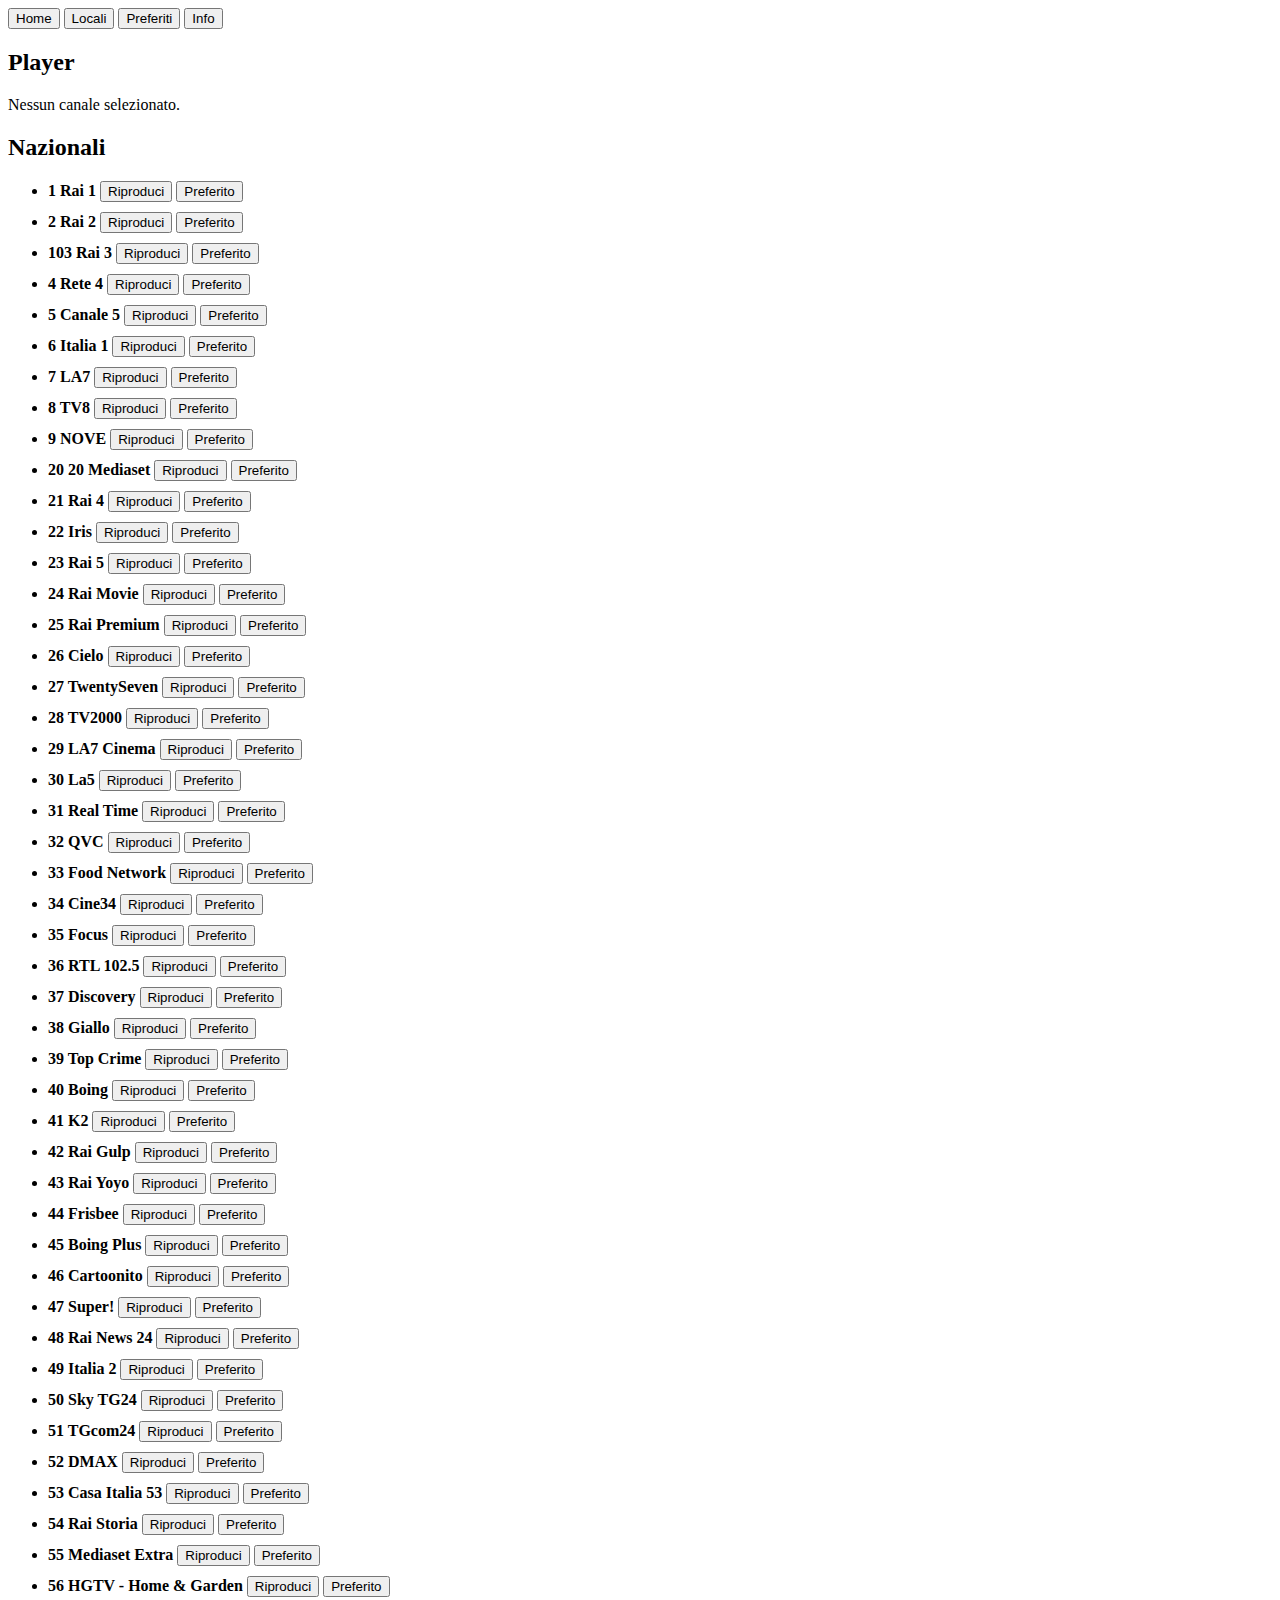
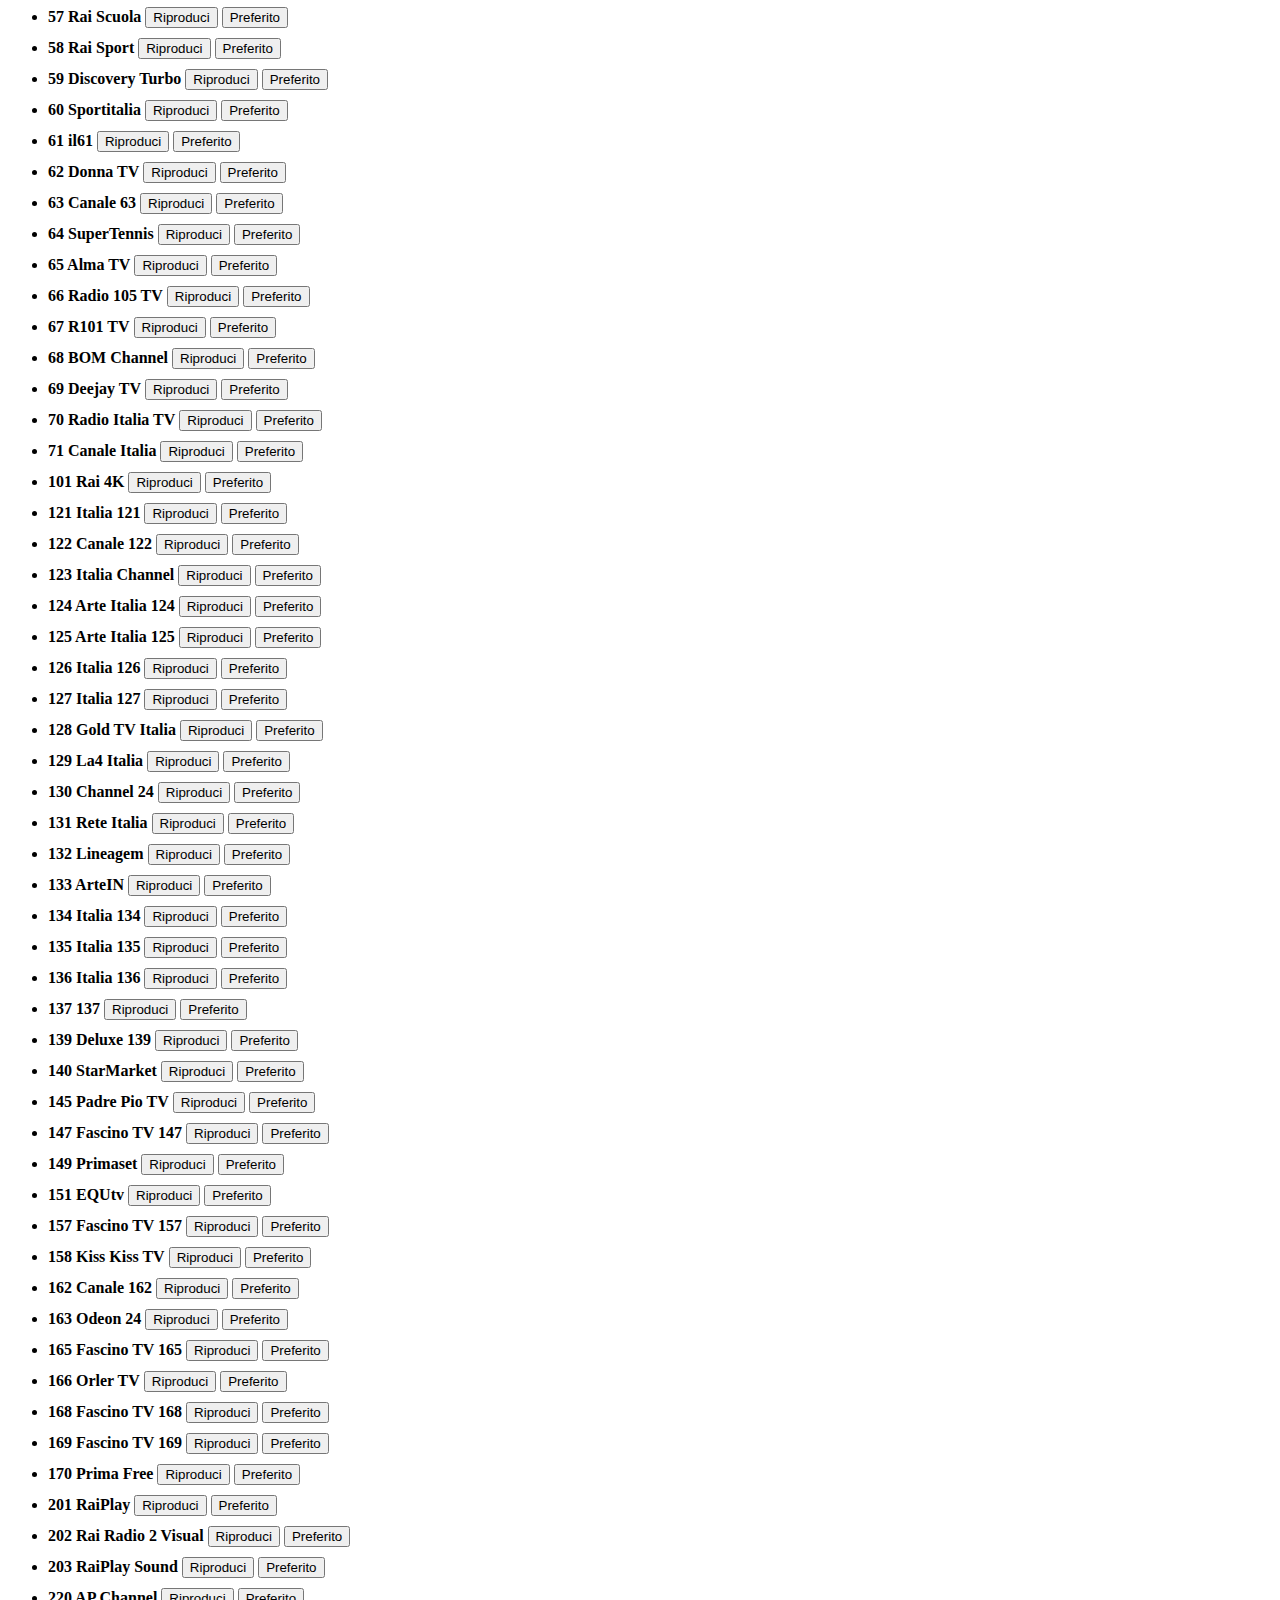
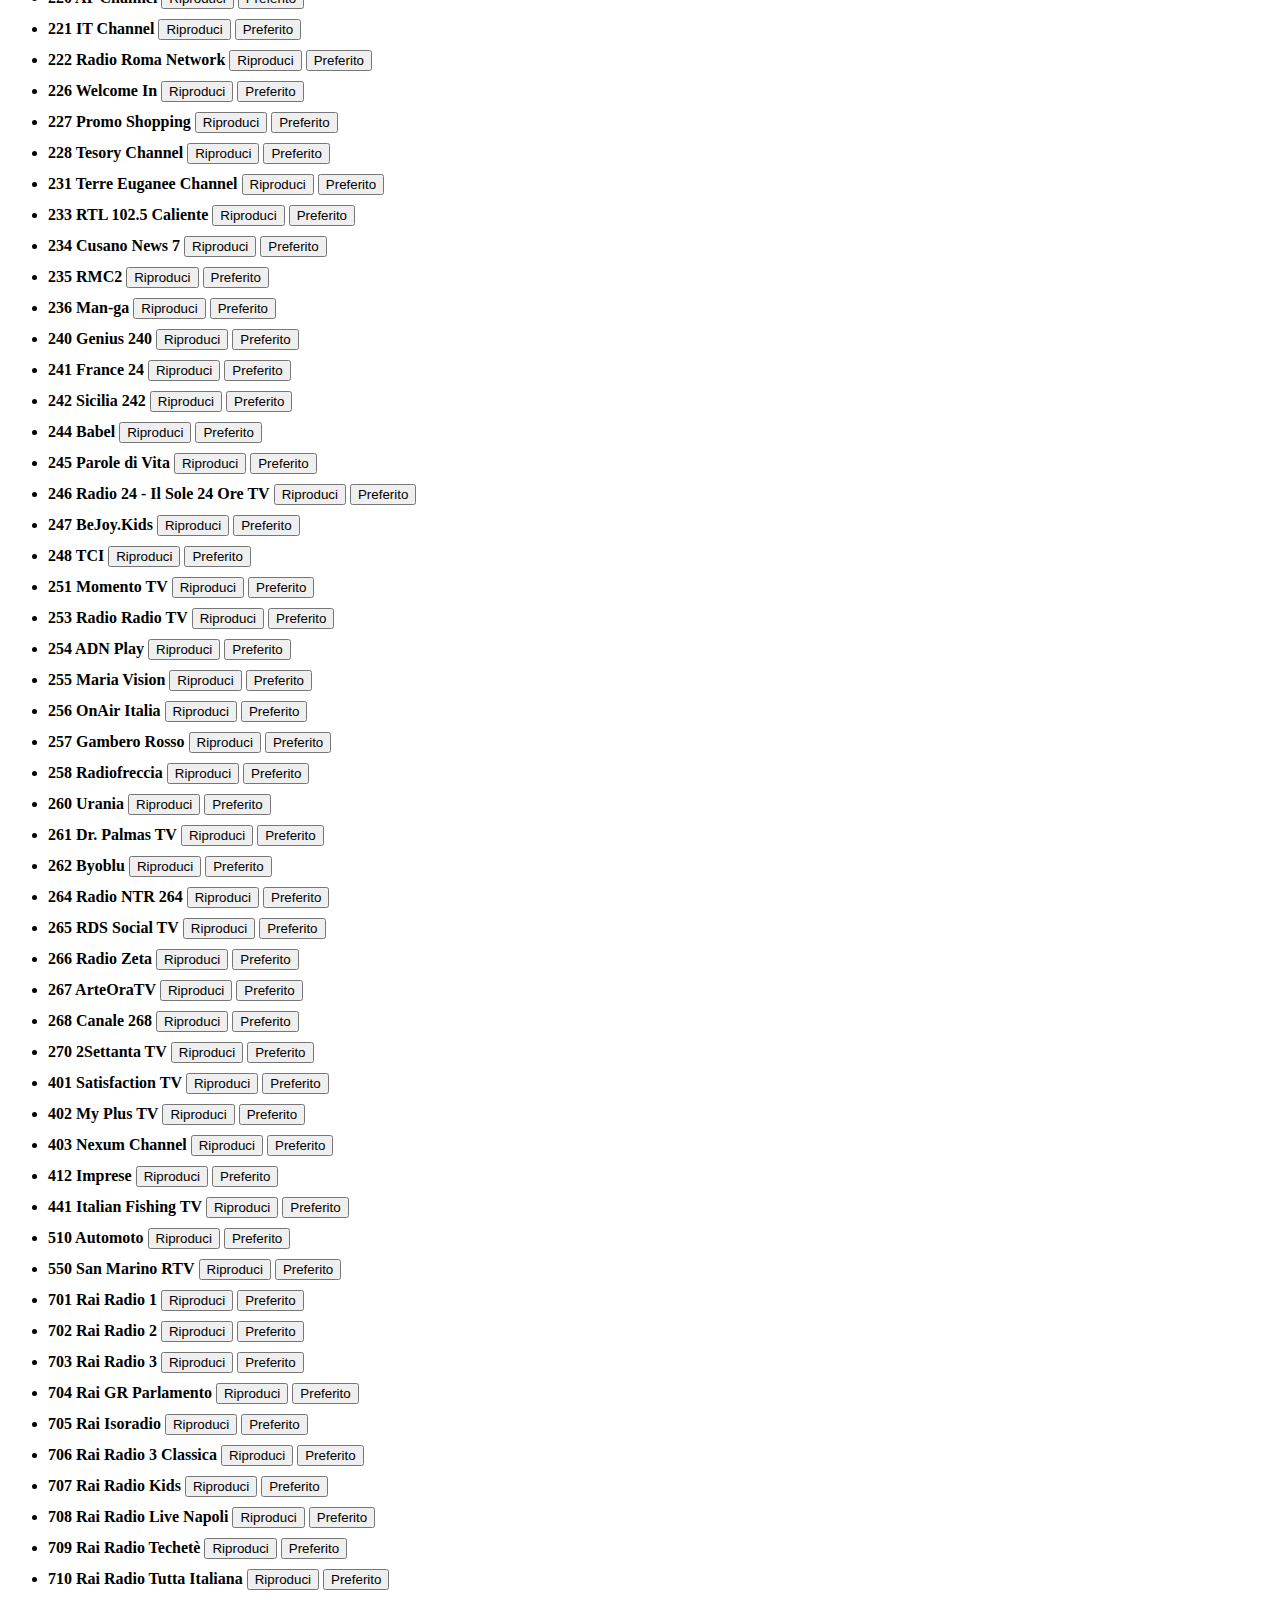
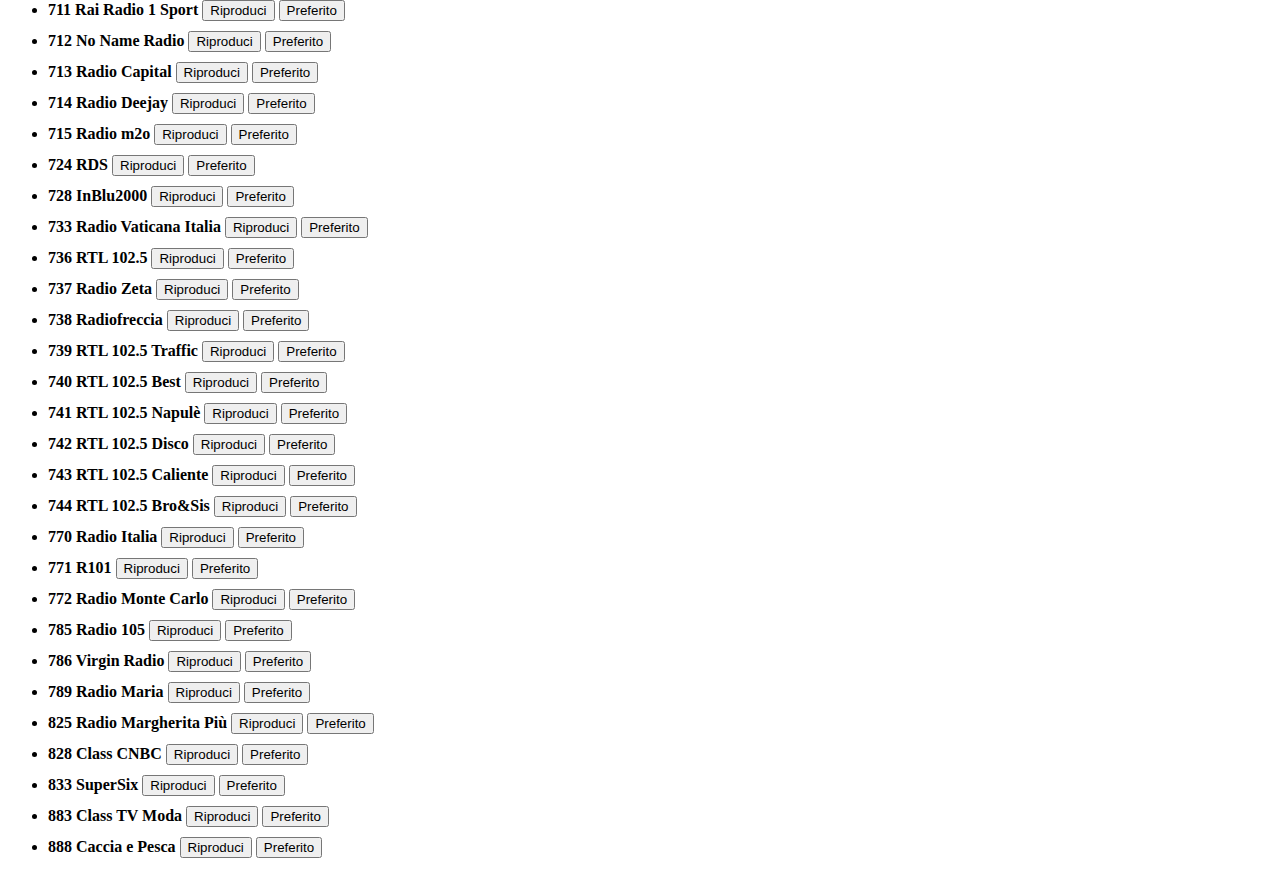
<file: index.html>
<!doctype html>
<html lang="it">
<head>
<meta charset="utf-8">
<title>TV Accessibile</title>
<meta name="viewport" content="width=device-width, initial-scale=1">
</head>
<body>
<nav>
<button id="tab-home">Home</button>
<button id="tab-locali">Locali</button>
<button id="tab-preferiti">Preferiti</button>
<button id="tab-info">Info</button>
</nav>
<div id="playerArea"></div>
<div id="contenuto"></div>
<script src="app.js"></script>
</body>
</html>
</file>
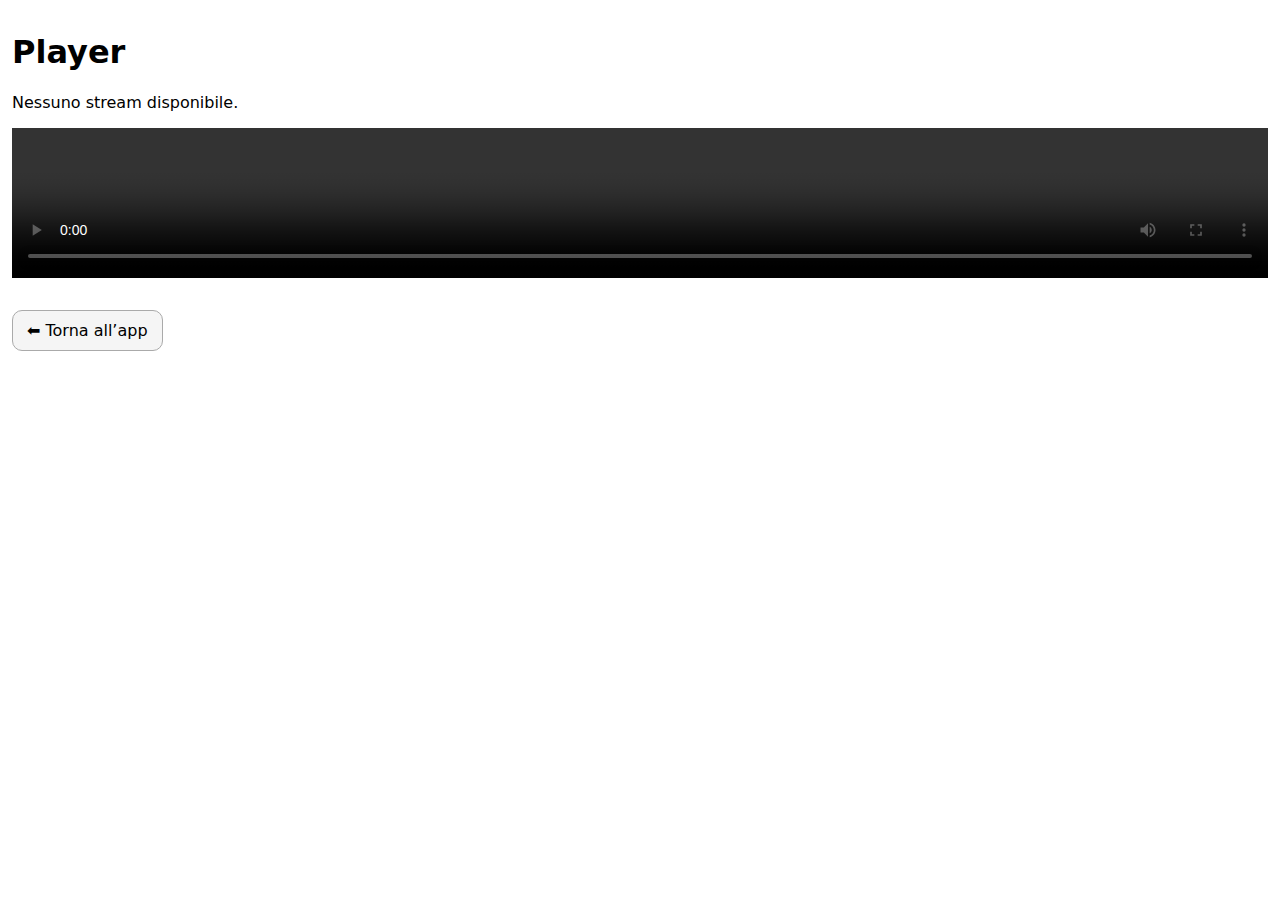
<file: play.html>
<!doctype html>
<html lang="it">
<head>
  <meta charset="utf-8">
  <meta name="viewport" content="width=device-width, initial-scale=1">
  <title>Player TV Accessibile</title>
  <style>
    body {
      font-family: system-ui, -apple-system, BlinkMacSystemFont, sans-serif;
      margin: 0;
      padding: 12px;
      background: #fff;
      color: #000;
    }
    video {
      width: 100%;
      max-height: 70vh;
      background: #000;
    }
    .btn {
      display: inline-block;
      margin-top: 12px;
      padding: 10px 14px;
      border: 1px solid #aaa;
      border-radius: 10px;
      background: #f5f5f5;
      text-decoration: none;
      color: #000;
    }
  </style>
</head>
<body>

  <h1>Player</h1>
  <p id="info"></p>

  <video id="video" controls autoplay playsinline></video>

  <p>
    <a class="btn" href="javascript:history.back()">⬅ Torna all’app</a>
  </p>

  <script>
    const params = new URLSearchParams(location.search);
    const url = params.get("u");
    const name = params.get("name");

    if (name) {
      document.getElementById("info").textContent = "Canale: " + name;
    }

    if (url) {
      const v = document.getElementById("video");
      v.src = url;
      v.play().catch(() => {});
    } else {
      document.getElementById("info").textContent = "Nessuno stream disponibile.";
    }
  </script>

</body>
</html>
</file>
